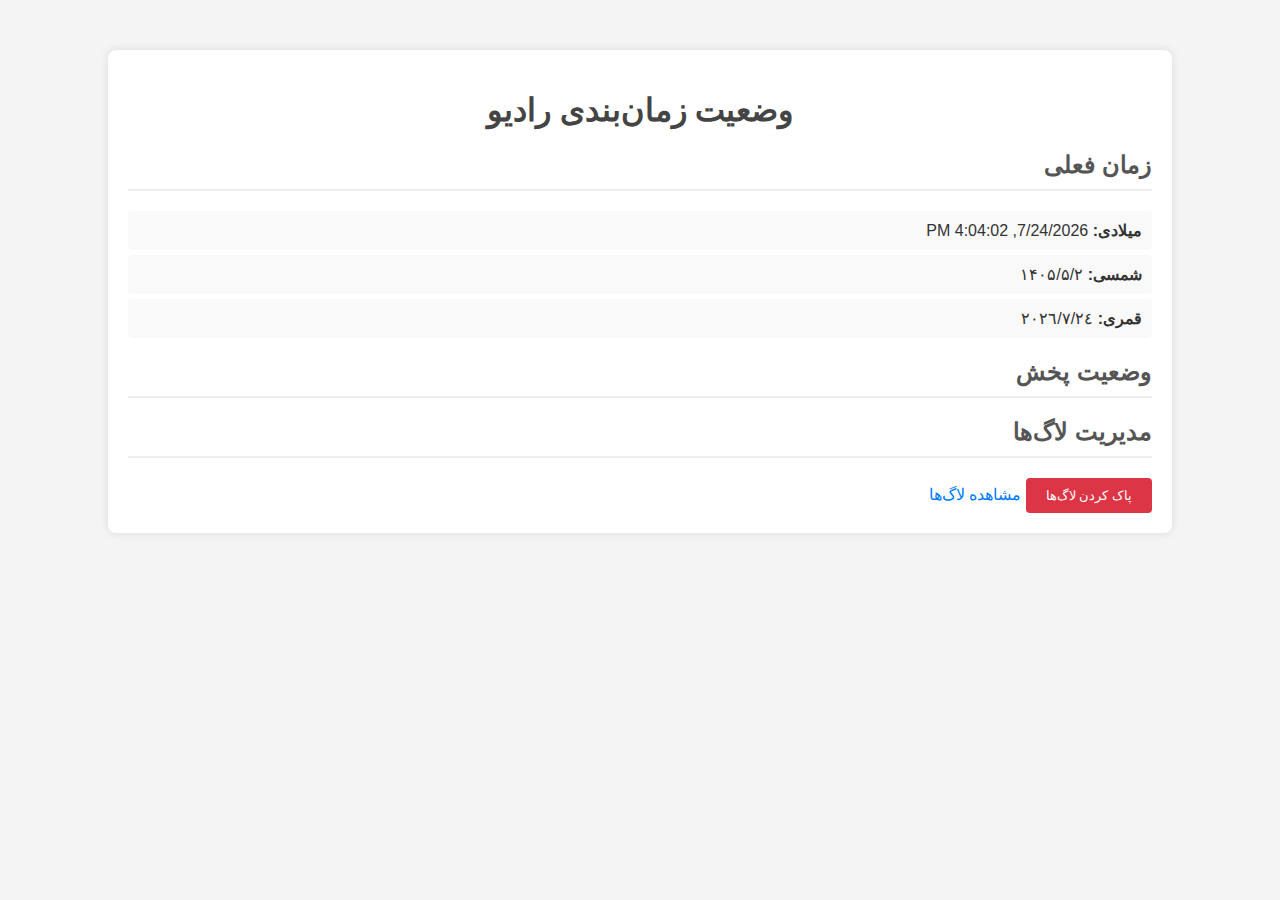
<file: index.html>
<!DOCTYPE html>
<html lang="fa">
<head>
    <meta charset="UTF-8">
    <meta name="viewport" content="width=device-width, initial-scale=1.0">
    <title>وضعیت زمان‌بندی رادیو</title>
    <link rel="stylesheet" href="styles.css">
</head>
<body>
    <div class="container">
        <h1>وضعیت زمان‌بندی رادیو</h1>

        <section class="current-time">
            <h2>زمان فعلی</h2>
            <ul>
                <li><strong>میلادی:</strong> <span id="gregorian-time"></span></li>
                <li><strong>شمسی:</strong> <span id="persian-time"></span></li>
                <li><strong>قمری:</strong> <span id="hijri-time"></span></li>
            </ul>
        </section>

        <section class="playlist-status">
            <h2>وضعیت پخش</h2>
            <ul id="playlist-items">
                <!-- آیتم‌های پخش اینجا نمایش داده می‌شوند -->
            </ul>
        </section>

        <section class="log-management">
            <h2>مدیریت لاگ‌ها</h2>
            <button onclick="clearLog()">پاک کردن لاگ‌ها</button>
            <a href="/viewlog" target="_blank">مشاهده لاگ‌ها</a>
        </section>
    </div>

    <script src="scripts.js"></script>
</body>
</html>
</file>
<file: styles.css>
body {
    font-family: 'Segoe UI', Tahoma, Geneva, Verdana, sans-serif;
    background-color: #f4f4f4;
    color: #333;
    margin: 0;
    padding: 0;
    direction: rtl;
}

.container {
    width: 80%;
    margin: 50px auto;
    background-color: #fff;
    padding: 20px;
    border-radius: 8px;
    box-shadow: 0 0 10px rgba(0, 0, 0, 0.1);
}

h1 {
    text-align: center;
    color: #444;
}

h2 {
    color: #555;
    border-bottom: 2px solid #eee;
    padding-bottom: 10px;
}

ul {
    list-style-type: none;
    padding: 0;
}

li {
    background-color: #f9f9f9;
    margin: 5px 0;
    padding: 10px;
    border-radius: 4px;
}

button {
    background-color: #dc3545;
    color: white;
    border: none;
    padding: 10px 20px;
    border-radius: 4px;
    cursor: pointer;
}

button:hover {
    background-color: #c82333;
}

a {
    color: #007bff;
    text-decoration: none;
}

a:hover {
    text-decoration: underline;
}
</file>
